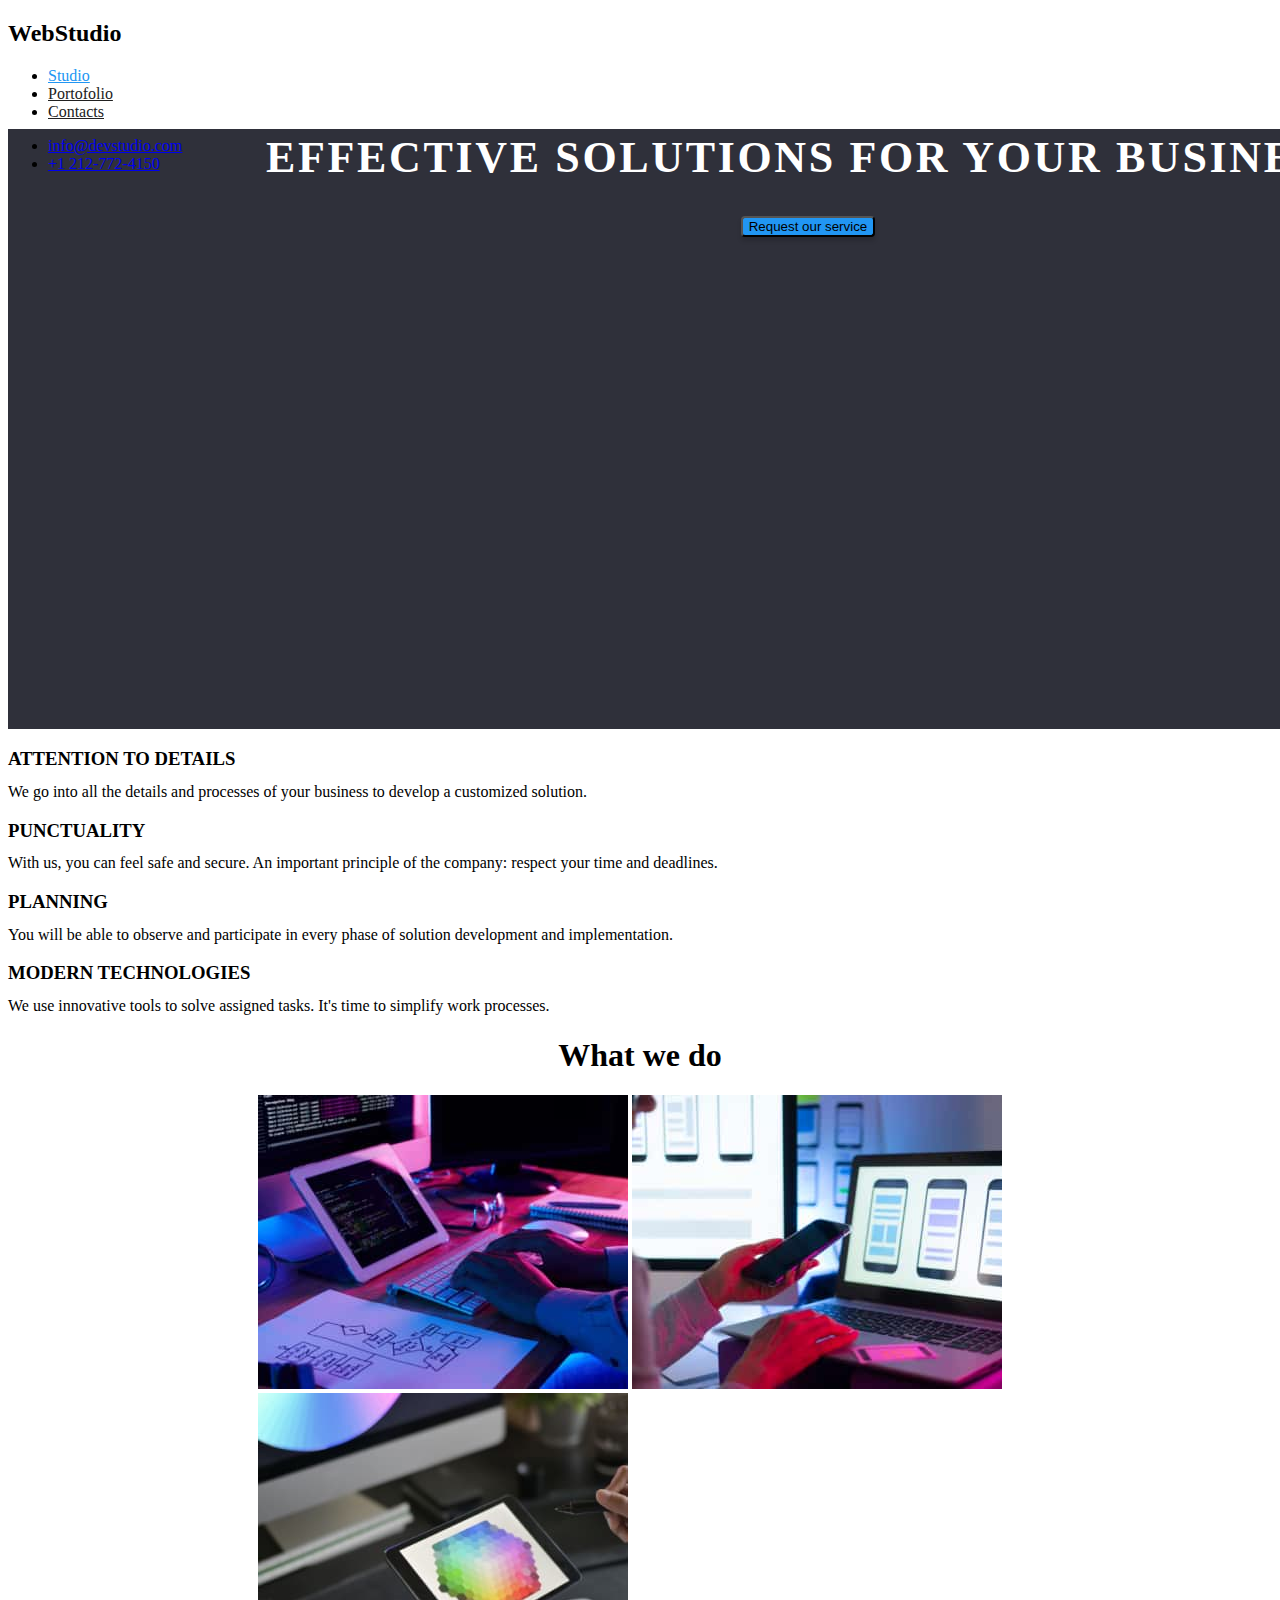
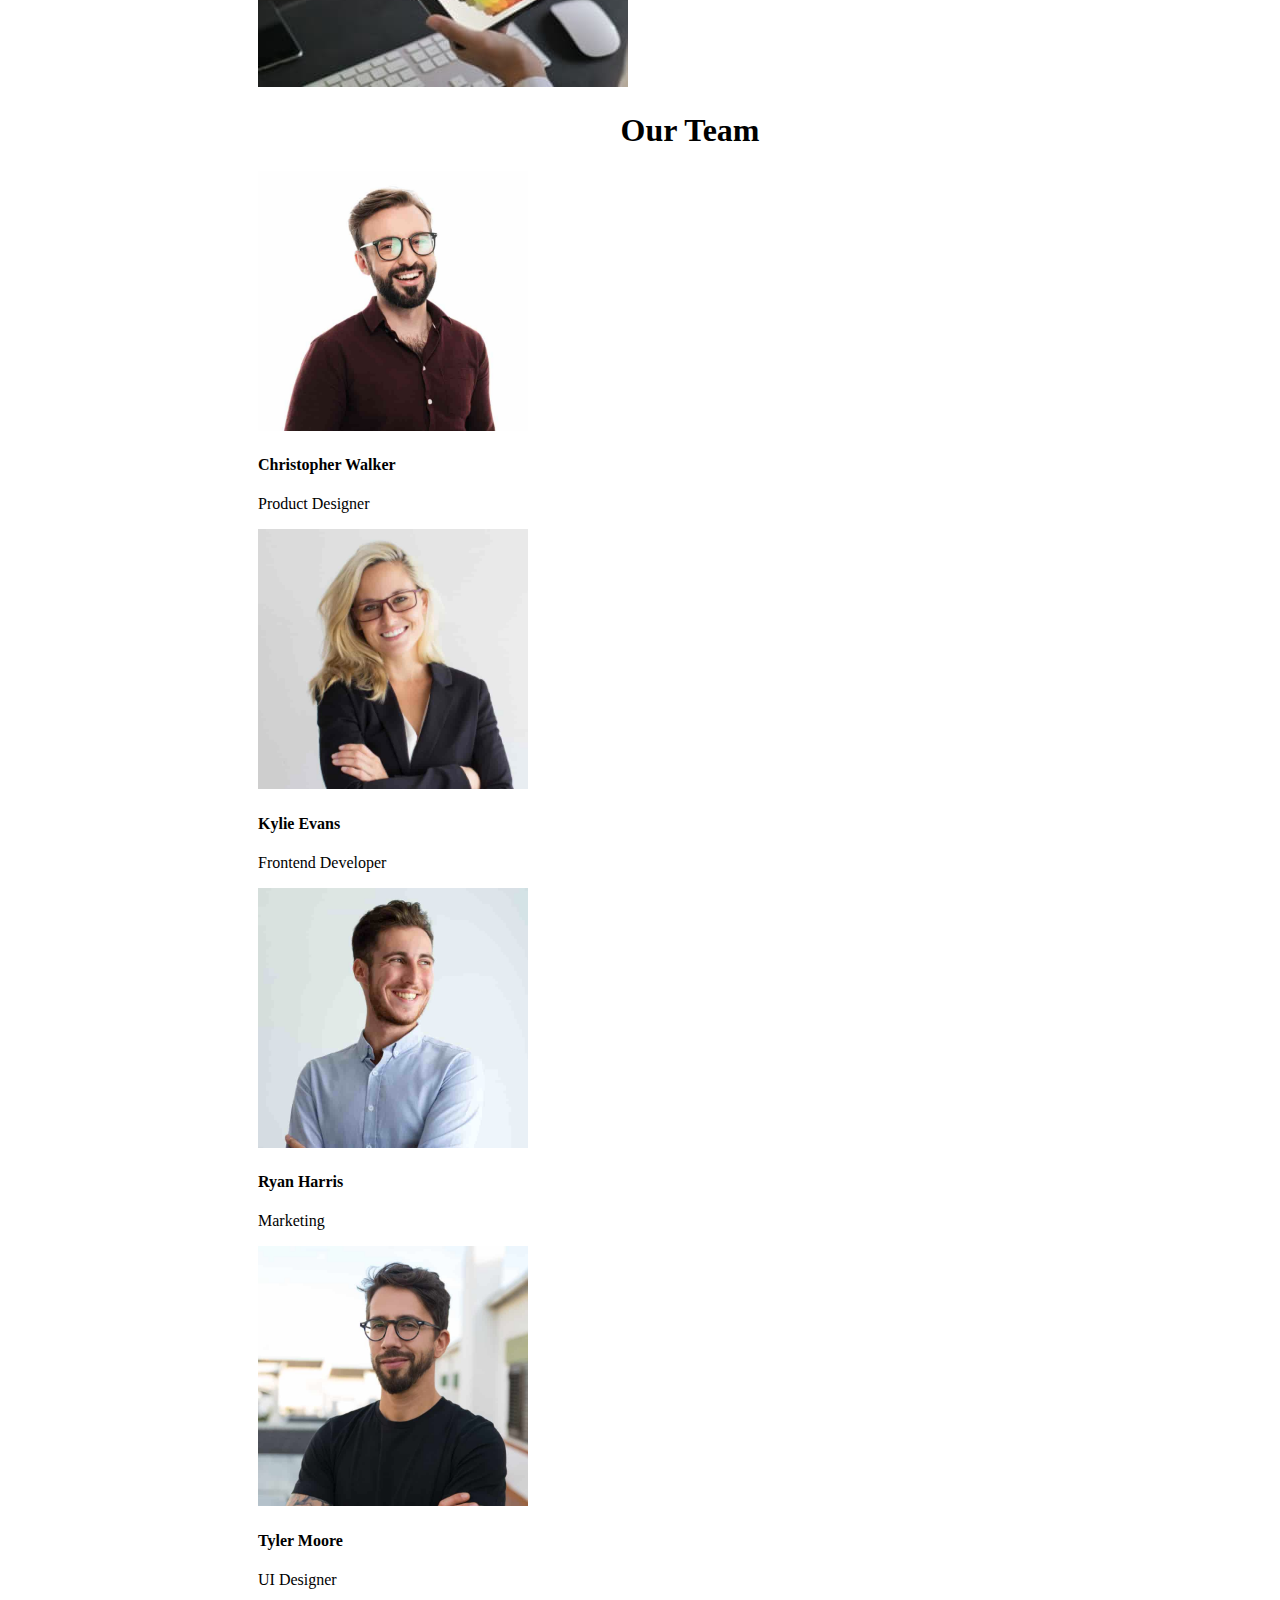
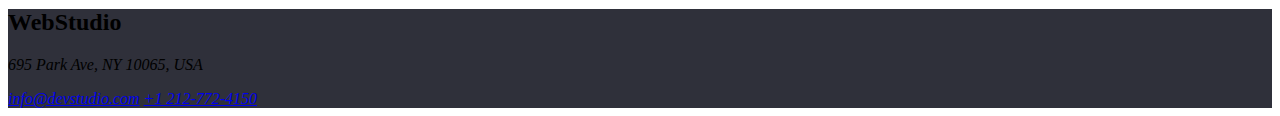
<file: index.html>
<!DOCTYPE html>
<html lang="en">
  <head>
    <meta charset="UTF-8" />
    <meta name="viewport" content="width=device-width, initial-scale=1.0" />
    <title>Web Studio</title>
    <link rel="preconnect" href="https://fonts.googleapis.com" />
    <link rel="preconnect" href="https://fonts.gstatic.com" crossorigin />
    <link
      href="https://fonts.googleapis.com/css2?family=Raleway:wght@700&family=Roboto:wght@400;500;700;900&display=swap"
      rel="stylesheet"
    />
    <link rel="stylesheet" href="./css/styles.css" />
  </head>
  <body class="body-font">
    <header class="global-header">
      <section>
        <nav>
          <h2>WebStudio</h2>
          <ul>
            <li><a class="studio-link" href="studio.html">Studio</a></li>
            <li><a class="black-link" href="portofolio.html">Portofolio</a></li>
            <li><a class="black-link" href="contacts.html">Contacts</a></li>
          </ul>
          <ul>
            <li>
              <a class="email-link" href="mailto:info@devstudio.com"
                >info@devstudio.com</a
              >
            </li>
            <li>
              <a class="phone-section" href="tel:+1 212-772-4150"
                >+1 212-772-4150</a
              >
            </li>
          </ul>
        </nav>
      </section>
    </header>

    <section style="text-align: center" class="logo-section">
      <h1 style="text-align: center" class="about-section">
        EFFECTIVE SOLUTIONS FOR YOUR BUSINESS
      </h1>
      <button>Request our service</button>
    </section>

    <section class="info-section">
      <div>
        <h3 class="title-heading">ATTENTION TO DETAILS</h3>
        <p class="details-paragraph">
          We go into all the details and processes of your business to develop a
          customized solution.
        </p>
      </div>
      <div>
        <h3 class="title-heading">PUNCTUALITY</h3>
        <p class="details-paragraph">
          With us, you can feel safe and secure. An important principle of the
          company: respect your time and deadlines.
        </p>
      </div>
      <div>
        <h3 class="title-heading">PLANNING</h3>
        <p class="details-paragraph">
          You will be able to observe and participate in every phase of solution
          development and implementation.
        </p>
      </div>
      <div>
        <h3 class="title-heading">MODERN TECHNOLOGIES</h3>
        <p class="details-paragraph">
          We use innovative tools to solve assigned tasks. It's time to simplify
          work processes.
        </p>
      </div>
    </section>

    <section>
      <h1 style="text-align: center">What we do</h1>
      <div class="container">
        <img src="./images/img1.jpg" alt="imaginea 1" />
        <img src="./images/img2.jpg" alt="imaginea 2" />
        <img src="./images/img3.jpg" alt="imaginea 3" />
      </div>
    </section>

    <section class="container">
      <h1 style="text-align: center">Our Team</h1>
      <div>
        <img
          src="./images/team 1.jpg"
          alt="team1 Image"
          alt="about christofer"
          height="260"
          width="270"
        />
        <h4>Christopher Walker</h4>
        <p>Product Designer</p>
      </div>
      <div>
        <img
          src="./images/team 2.jpg"
          alt="team2 Image"
          alt="about kylie"
          height="260"
          width="270"
        />
        <h4>Kylie Evans</h4>
        <p>Frontend Developer</p>
      </div>
      <div>
        <img
          src="./images/team 3.jpg"
          alt="team3 Image"
          alt="about ryan"
          height="260"
          width="270"
        />
        <h4>Ryan Harris</h4>
        <p>Marketing</p>
      </div>
      <div>
        <img
          src="./images/team 4.jpg"
          alt="team4 Image"
          alt="about tyler"
          height="260"
          width="270"
        />
        <h4>Tyler Moore</h4>
        <p>UI Designer</p>
      </div>
    </section>

    <footer class="footer-section">
      <section>
        <h2>WebStudio</h2>
        <address>
          <p>695 Park Ave, NY 10065, USA</p>
          <a href="mailto:info@devstudio.com">info@devstudio.com</a>
          <a href="tel:+1 212-772-4150">+1 212-772-4150</a>
        </address>
      </section>
    </footer>
  </body>
</html>

<style>
  .container {
    diplay: flex;
    justify-content: space-between;
    margin: 0 150px 0 250px;
  }
</style>
</file>
<file: css/styles.css>
.global-header > section > nav > h2 > ul > li > a:hover,
.global-header > section > nav > h2 > ul > li > a:focus {
  color: #af1e88;
}

.global-header a:hover,
.global-header a:focus {
  color: #af1e88;
}

.global-header {
  background: #fff;
}

.global-header > h2 {
  color: #2196f3;
  font-size: 26px;
  font-style: var(--font-style);
  font-weight: 700;
  line-height: normal;
  letter-spacing: 0.78px;
}

.global-header > section {
  width: 1600px;
  height: 80px;
  flex-shrink: var(--flex-shrink);
}

.studio-link {
  color: #2196f3;
}

.black-link {
  color: #212121;
}

.global-header > a > .email-link {
  color: #2196f3;
  font-size: 14px;
  font-style: var(--font-style);
  font-weight: var(--font-weight);
  line-height: normal;
  letter-spacing: 0.28px;
}

.global-header > a,
.footer-section > address > a,
.email-footer {
  color: #757575;
  font-size: 14px;
  font-style: var(--font-style);
  font-weight: var(--font-weight);
  line-height: normal;
  letter-spacing: 0.28px;
}

.logo-section > h1 {
  color: #fff;
  text-align: center;
  font-size: 44px;
  font-style: var(--font-style);
  font-weight: 900;
  line-height: 1.3;
  letter-spacing: 2.64px;
  text-transform: uppercase;
}

.logo-section {
  background: #2f303a;
  width: 1600px;
  height: 600px;
  top: 80px;
}

.logo-section > button {
  border-radius: 4px;
  background: #2196f3;
  box-shadow: 0px 4px 4px 0px rgba(0, 0, 0, 0.15);
}

.title-heading {
  width: 270px;
  height: 16px;
  color: black;
}

.footer-section {
  background: #2f303a;
}

.footer-section > h2 {
  color: #2196f3;
  font-size: 26px;
  font-style: var(--font-style);
  font-weight: 700;
  line-height: normal;
  letter-spacing: 0.78px;
}

.footer-section > address > p {
  color: #ffffff;
}

.footer-section > address > a,
.email-footer {
  display: flex;
  width: 231px;
  height: 16px;
  flex-direction: column;
  flex-shrink: var(--flex-shrink);
}

.footer-section > address > a:hover,
.footer-section > address > a:focus {
  color: #af1e88;
}
</file>
